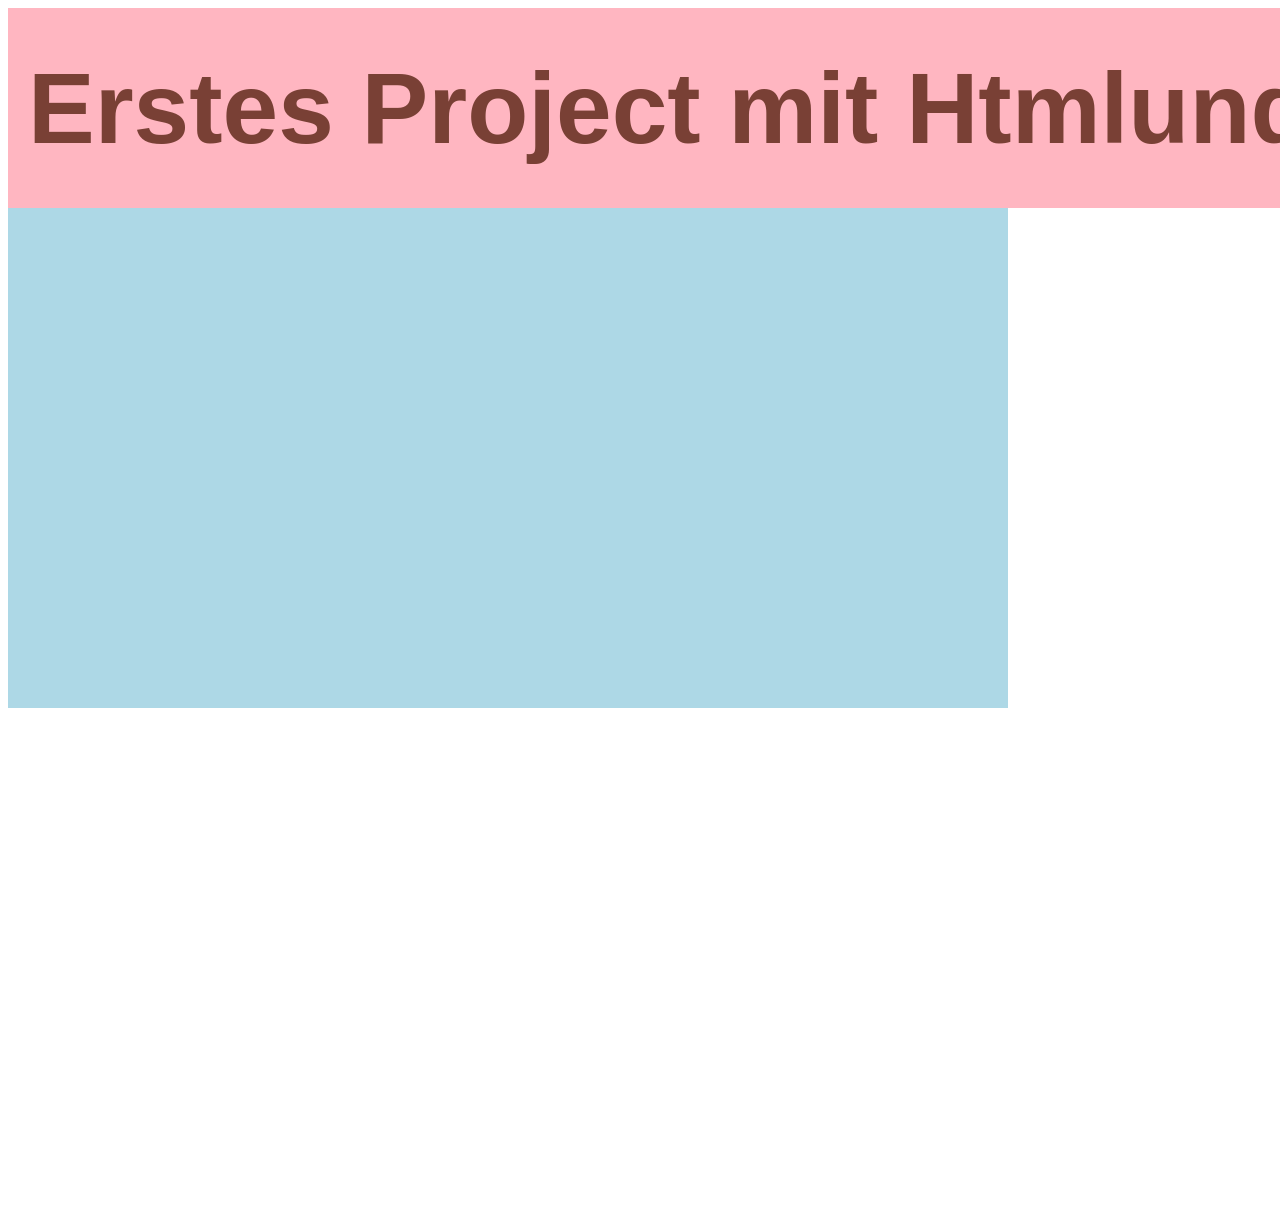
<file: abtme.html>
<!DOCTYPE html>
  
<html lang="en">


<html>

<!---This is the head start lol-->
<head>

<title> Cagla Gürer Website</title>

<link rel="stylesheet" href="stylesecond.css">

</head>
<!---this is the end of head -->

<body>

<Header>



<div class="text1">

<h4>Erstes Project mit Htmlund Css</h4>

</div>

<a href="index.html"><button class="goback">Zurück</button></a>


</Header>

<main> 




<iframe width="200%" height="200%" src="https://www.youtube.com/embed/5wmprnoBvQ8?si=34brb7Hj49gNkiLQtle" title="vid1" frameborder="0" 
allow="accelerometer; autoplay; clipboard-write; encrypted-media; gyroscope; 
picture-in-picture" allowfullscreen>






</main>





</body>















</html>
</file>
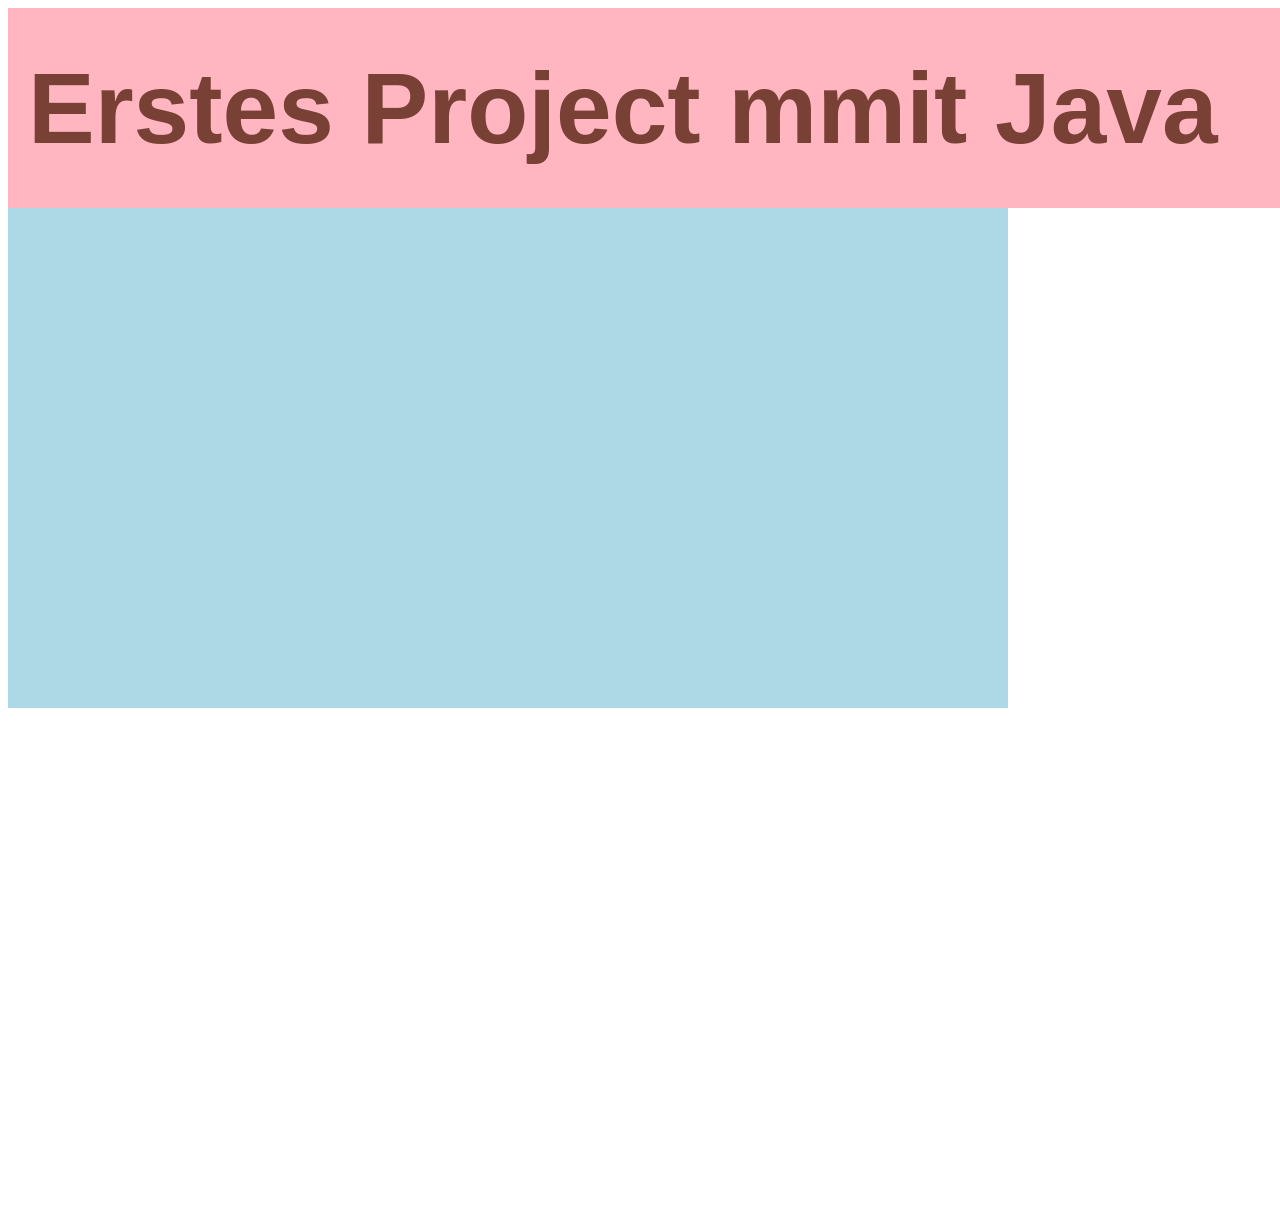
<file: abtme2.html>
<!DOCTYPE html>
  
<html lang="en">


<html>

<!---This is the head start lol-->
<head>

<title> Cagla Gürer Website</title>

<link rel="stylesheet" href="stylesecond.css">

</head>
<!---this is the end of head -->

<body>

<Header>



<div class="text1">

<h4>Erstes Project mmit Java </h4>

</div>

<a href="index.html"><button class="goback">Zurück</button></a>


</Header>

<main> 



<iframe width="200%" height="200%" src="https://youtube.com/embed/cK9AYGdSHdA?si=1w84-lLpskjVLYjx" title="vid1" frameborder="0" 
allow="accelerometer; autoplay; clipboard-write; encrypted-media; gyroscope; 
picture-in-picture" allowfullscreen>





</main>





</body>















</html>
</file>
<file: stylesecond.css>
header {
background-color: lightpink;
height: 200px;
width: 2000px;
display: flex;
align-items: center;
justify-content: space-between;
padding: 20px;
box-sizing: border-box;
}
.goback {
font-size: 20px;
border-radius: 15px;
background-color: lightcoral;
height: 60px;
width: 120px;
padding: 10px 20px;
cursor: pointer;
border: none;
transform: translate(-100px,0);
}


.goback:hover {
    background-color: lightcoral;
}
.goback:active {
    background-color: lightpink;
    transform: translate(-100px,0) scale(0.95);
}




.text1{
    font-family: Arial, sans-serif;
    font-size: 100px;;
    color: rgb(121, 64, 53);
}




main {

height: 500px;
width: 1000px;
background-color: lightblue;

}
</file>
